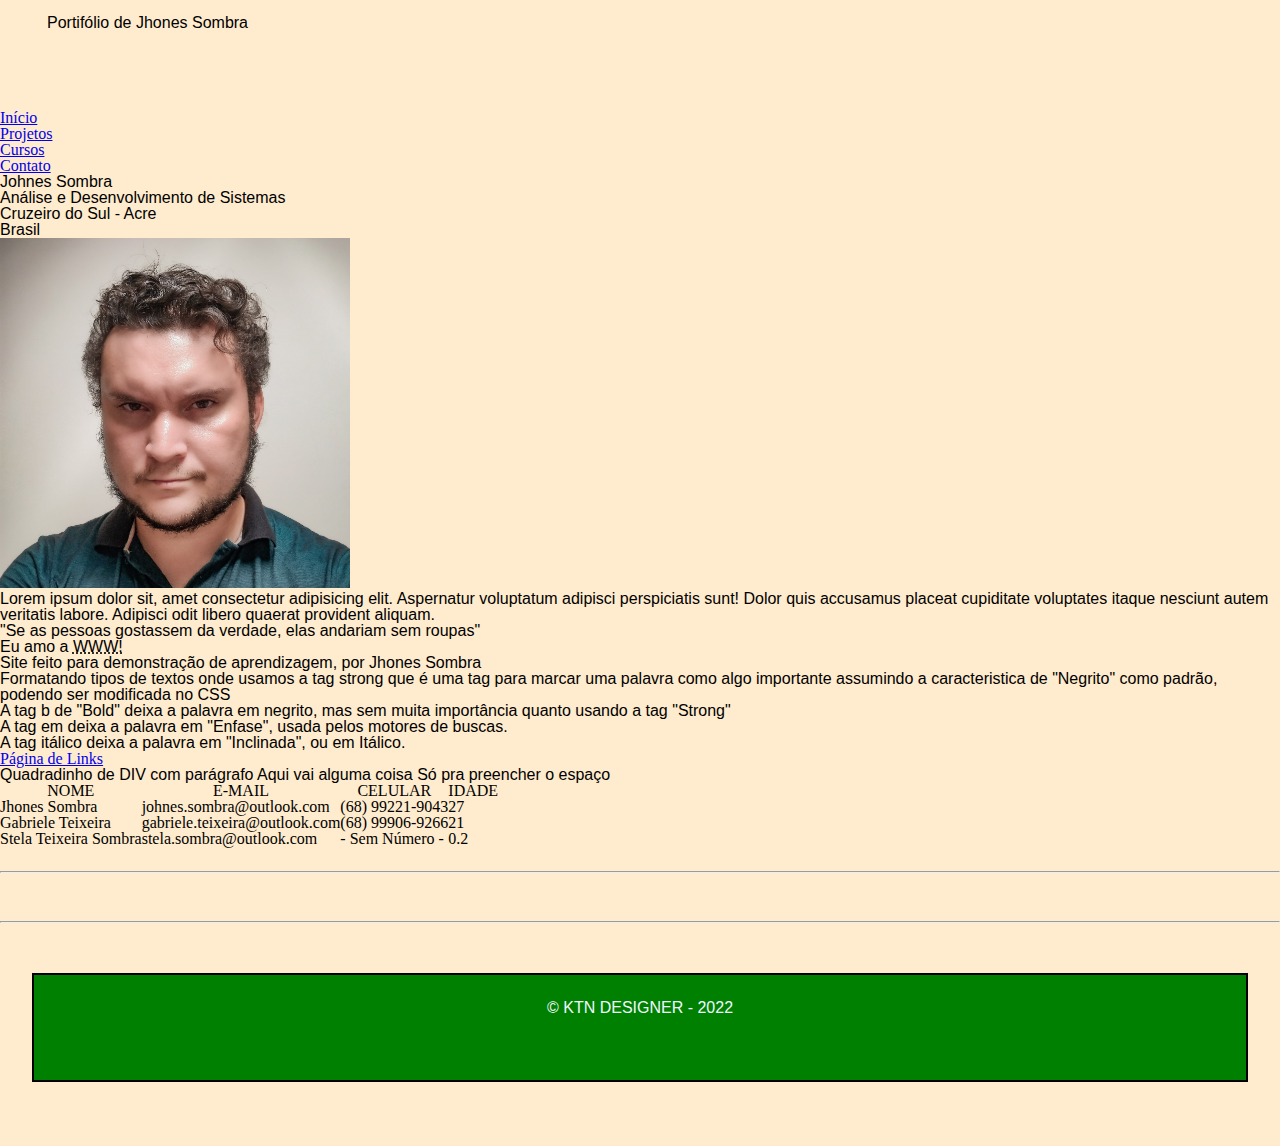
<file: index.html>
<!DOCTYPE html>
<html lang="pt-br">
<head>
    <meta charset="UTF-8">
    <meta http-equiv="X-UA-Compatible" content="IE=edge">
    <meta name="viewport" content="width=device-width, initial-scale=1.0">
    <title>Jhones Sombra</title>
    <link rel="stylesheet" type="text/css" href="./css/estilo.css"  />
</head>

    <body>
        <header class="main-header">
            <h1>Portifólio de Jhones Sombra</h1>
        </header>
        <!-- Menu de Navegação  -->
        <nav class="menu-nav1">
            <ul>
                <li><a href="index.html">Início</a></li>
                <li><a href="projetos.html">Projetos</a></li>
                <li><a href="cursos.html">Cursos</a></li>
                <li><a href="contato.html">Contato</a></li>
            </ul>
        </nav>

    <div>
        <!-- Títulos -->
        <h2>Johnes Sombra</h1>
        <h3>Análise e Desenvolvimento de Sistemas</h2>
        <h4>Cruzeiro do Sul - Acre</h3>
        <h5>Brasil</h4>
        <!-- Títulos -->

        <!-- Imagens -->
        <img src="./img/jhones-perfil.jpg" alt="Foto de Jhones" height="350px" class="jhones-perfil">


        <!-- Parágrafos -->
        <p>
            Lorem ipsum dolor sit, amet consectetur adipisicing elit. 
            Aspernatur voluptatum adipisci perspiciatis sunt! 
            Dolor quis accusamus placeat cupiditate voluptates 
            itaque nesciunt autem veritatis labore. 
            Adipisci odit libero quaerat provident aliquam.
        </p>
        
        <blockquote cite="John Dark">
            <p>
                "Se as pessoas gostassem da verdade, elas andariam sem roupas"
            </p>
        </blockquote>

        <p>Eu amo a <abbr title="World Wide Web">WWW!</abbr></p>

        <p>Site feito para demonstração de aprendizagem, por <cite>Jhones Sombra</cite></p>

        <p>
            Formatando tipos de textos onde usamos a tag <strong>strong</strong>
            que é uma tag para marcar uma palavra como algo importante assumindo
            a caracteristica de "Negrito" como padrão, podendo ser modificada no CSS
        </p>

        <p>
            A tag <b>b de "Bold"</b> deixa a palavra em negrito, mas sem muita importância
            quanto usando a tag "Strong"
        </p>

        <p>
            A tag <em>em deixa a palavra em "Enfase"</em>, usada pelos motores de buscas.
        </p>

        <p>
            A tag <i>itálico</i> deixa a palavra em "Inclinada", ou em Itálico.
        </p>

        <!-- Links -->
        <a href="links.html" target="_blank">Página de Links</a>
        <div class="modifica1">
            <p>
                Quadradinho de DIV com parágrafo
                Aqui vai alguma coisa
                Só pra preencher o espaço
            </p>
        </div>

        <!-- Tabelas -->
        <table class="tabela-01">
            <thead>
                <tr>
                    <th>NOME</th>
                    <th>E-MAIL</th>
                    <th>CELULAR</th>
                    <th>IDADE</th>
                </tr>
            </thead>
            <tbody>
                <tr>
                    <td>Jhones Sombra</td>
                    <td>johnes.sombra@outlook.com</td>
                    <td>(68) 99221-9043</td>
                    <td>27</td>
                </tr>
                <tr>
                    <td>Gabriele Teixeira</td>
                    <td>gabriele.teixeira@outlook.com</td>
                    <td>(68) 99906-9266</td>
                    <td>21</td>
                </tr>
                <tr>
                    <td>Stela Teixeira Sombra</td>
                    <td>stela.sombra@outlook.com</td>
                    <td>- Sem Número -</td>
                    <td>0.2</td>
                </tr>
            </tbody>
        </table>

        <br />
        <hr />
        <br />

    </div>

    <br />
    <hr />
    <br />

        <!-- Rodapé da Página -->
        <footer>
            <p>&copy; KTN DESIGNER - 2022</p>
        </footer>
        
    </body>
</html>
</file>
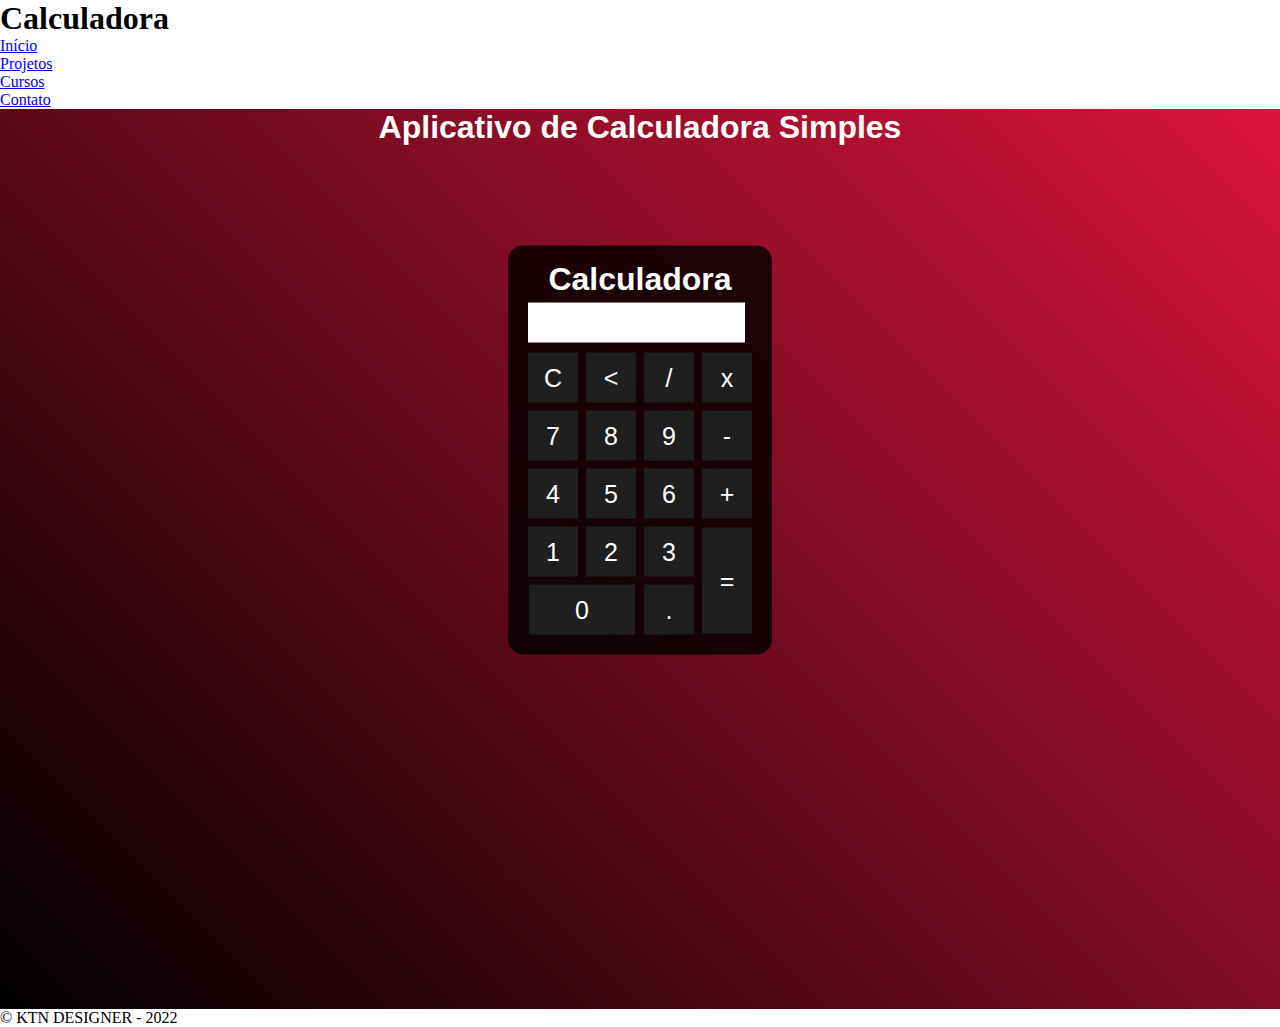
<file: calculadora.html>
<!DOCTYPE html>
<html lang="pt-br">
<head>
    <meta charset="UTF-8">
    <meta http-equiv="X-UA-Compatible" content="IE=edge">
    <meta name="viewport" content="width=device-width, initial-scale=1.0">
    <title>Calculadora</title>
    <link rel="stylesheet" type="text/css" href="./css/calculadora.css"  />
</head>

    <body>
        <header class="main-header">
            <h1>Calculadora</h1>
        </header>
        <!-- Menu de Navegação  -->
        <nav class="menu-nav1">
            <ul>
                <li><a href="index.html">Início</a></li>
                <li><a href="projetos.html">Projetos</a></li>
                <li><a href="cursos.html">Cursos</a></li>
                <li><a href="contato.html">Contato</a></li>
            </ul>
        </nav>

<!-- Calculadora -->
    <div class="fundo">
        <h1>Aplicativo de Calculadora Simples</h1>
        <div class="calculadora">
            <h1>Calculadora</h1>
            <p id="resultado"></p>
            <table>
                <tr>
                    <td><button class="botao" onclick="clean()">C</button></td>
                    <td><button class="botao" onclick="back()"><</button></td>
                    <td><button class="botao" onclick="insert('/')">/</button></td>
                    <td><button class="botao" onclick="insert('*')">x</button></td>
                </tr>
                <tr>
                    <td><button class="botao" onclick="insert('7')">7</button></td>
                    <td><button class="botao" onclick="insert('8')">8</button></td>
                    <td><button class="botao" onclick="insert('9')">9</button></td>
                    <td><button class="botao" onclick="insert('-')">-</button></td>
                </tr>
                <tr>
                    <td><button class="botao" onclick="insert('4')">4</button></td>
                    <td><button class="botao" onclick="insert('5')">5</button></td>
                    <td><button class="botao" onclick="insert('6')">6</button></td>
                    <td><button class="botao" onclick="insert('+')">+</button></td>
                </tr>
                <tr>
                    <td><button class="botao" onclick="insert('1')">1</button></td>
                    <td><button class="botao" onclick="insert('2')">2</button></td>
                    <td><button class="botao" onclick="insert('3')">3</button></td>
                    <td rowspan="2"><button class="botao" style="height: 106px"; onclick="calcular()">=</button></td>
                </tr>
                <tr>
                    <td colspan="2"><button class="botao" onclick="insert('0')" style="width: 106px; ">0</button></td>
                    <td><button class="botao" onclick="insert('.')">.</button></td>
                </tr>
            </table>
        </div>
    </div>
<!-- Calculadora -->

<!-- Algoritimo JavaScript para calcular -->
    <script>
        function insert(num)
        {
            var numero = document.getElementById('resultado').innerHTML;
            document.getElementById('resultado').innerHTML = numero + num;
        }

        function clean()
        {
            document.getElementById('resultado').innerHTML = "";
        }

        function back()
        {
            var resultado = document.getElementById('resultado').innerHTML;
            document.getElementById('resultado').innerHTML = resultado.substring(0, resultado.length -1);
        }
        function calcular()
        {
            var resultado = document.getElementById('resultado').innerHTML;
            if(resultado)
            {
                document.getElementById('resultado').innerHTML = eval(resultado);
            }
        }
    </script>
    <!-- Algoritimo JavaScript para calcular -->

    <footer>
        <p>&copy; KTN DESIGNER - 2022</p>
    </footer>

</body>
</html>
</file>
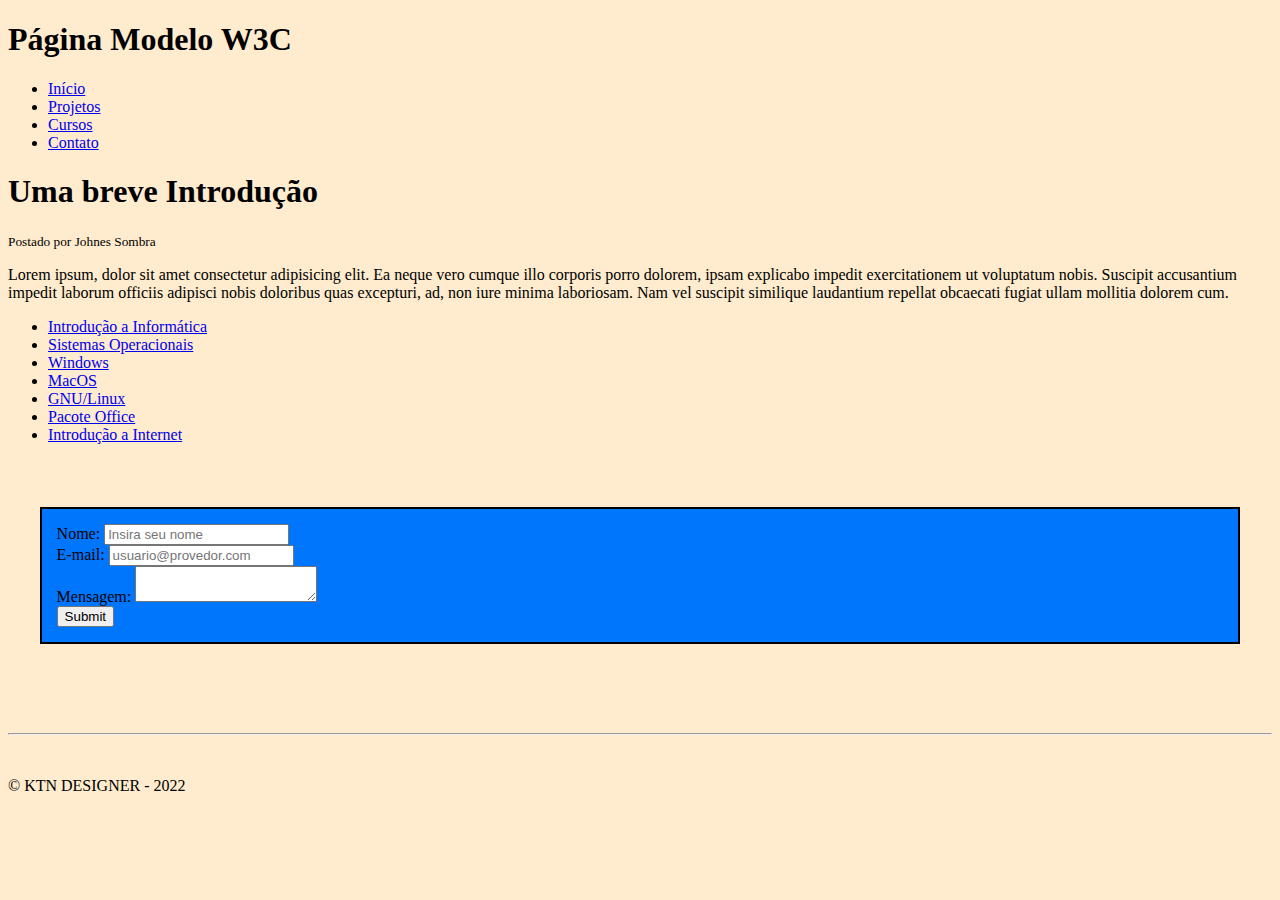
<file: contato.html>
<!DOCTYPE html>
<html lang="pt-br">
<head>
    <meta charset="UTF-8">
    <meta http-equiv="X-UA-Compatible" content="IE=edge">
    <meta name="viewport" content="width=device-width, initial-scale=1.0">
    <title>Modelo de Site W3C</title>
    <link rel="stylesheet" type="text/css" href="./css/modelo.css"  />
</head>

    <body>
        <header class="main-header">
            <h1>Página Modelo W3C</h1>
        </header>
        <!-- Menu de Navegação  -->
        <nav class="menu-nav1">
            <ul>
                <li><a href="index.html">Início</a></li>
                <li><a href="projetos.html">Projetos</a></li>
                <li><a href="cursos.html">Cursos</a></li>
                <li><a href="contato.html">Contato</a></li>
            </ul>
        </nav>
        
        <!-- Conteúdo do Blog -->
        <section>

            <article>
                <h1>Uma breve Introdução</h1>
                <small>Postado por Johnes Sombra</small>
                <p class="artigo1">
                    Lorem ipsum, dolor sit amet consectetur adipisicing elit. 
                    Ea neque vero cumque illo corporis porro dolorem, 
                    ipsam explicabo impedit exercitationem ut voluptatum nobis. 
                    Suscipit accusantium impedit laborum officiis adipisci nobis 
                    doloribus quas excepturi, ad, non iure minima laboriosam. 
                    Nam vel suscipit similique laudantium repellat obcaecati fugiat 
                    ullam mollitia dolorem cum.
                </p>
            </article>
        </section>

        <aside>
            <ul>
                <li><a href="informatica-001.html">Introdução a Informática</a></li>
                <li><a href="informatica-002.html">Sistemas Operacionais</a></li>
                <li><a href="informatica-003.html">Windows</a></li>
                <li><a href="informatica-004.html">MacOS</a></li>
                <li><a href="informatica-005.html">GNU/Linux</a></li>
                <li><a href="informatica-006.html">Pacote Office</a></li>
                <li><a href="informatica-007.html">Introdução a Internet</a></li>
            </ul>

        </aside>

                <!-- Formulários -->
                <form action="cadastro.php" method="POST" class="cadastrohtml">
                    <div>
                        <label>Nome:</label>
                        <input type="text" placeholder="Insira seu nome" />
                    </div>
        
                    <div>
                        <label>E-mail:</label>
                        <input type="email" placeholder="usuario@provedor.com"/>
                    </div>
        
                    <div>
                        <label>Mensagem:</label>
                        <textarea name="mensagem"></textarea>
                    </div>
        
                    <input type="submit">
                </form>

        <br />
        <hr />
        <br />

        <!-- Rodapé da Página -->
        <footer>
            <p>&copy; KTN DESIGNER - 2022</p>
        </footer>
        
    </body>

</html>
</file>
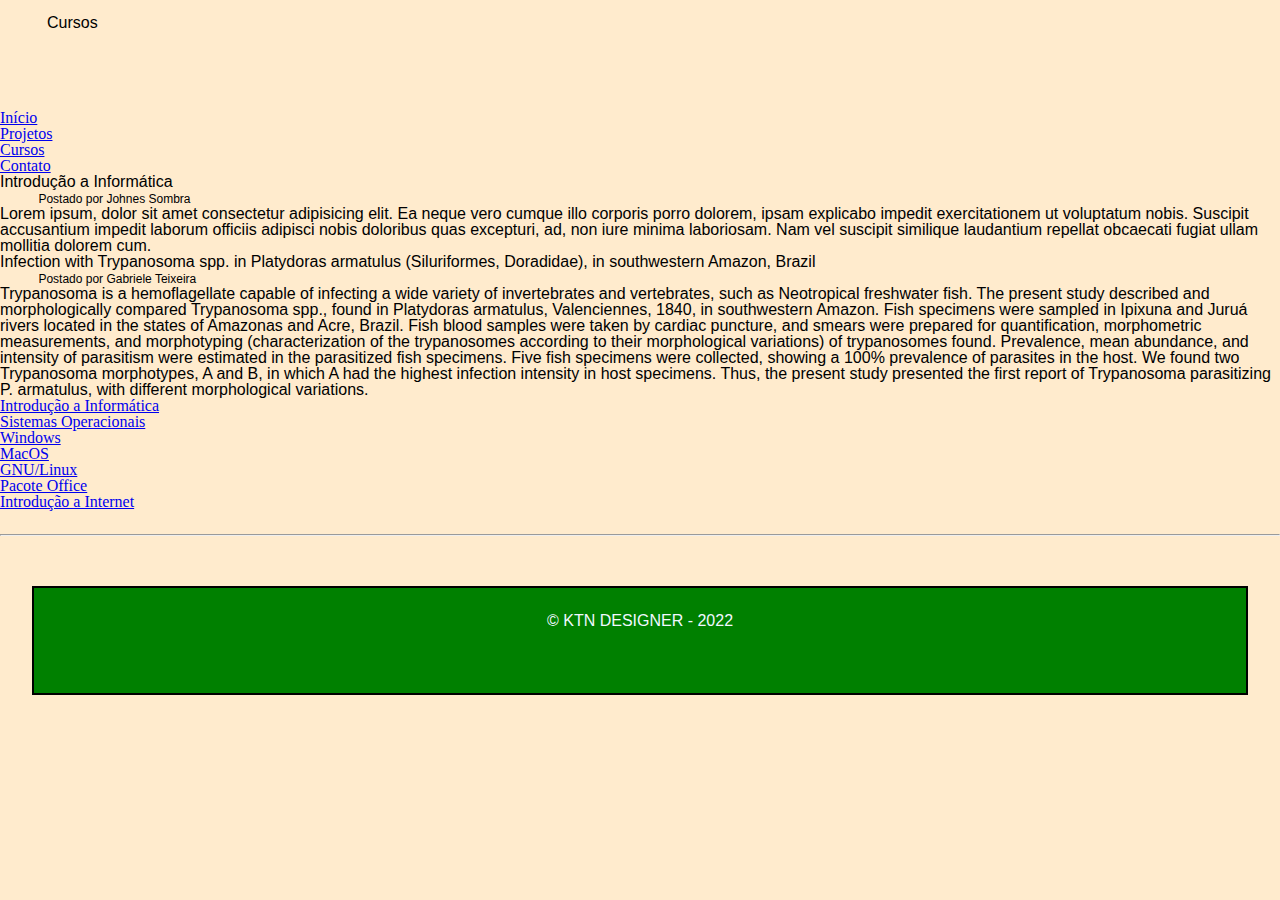
<file: cursos.html>
<!DOCTYPE html>
<html lang="pt-br">
<head>
    <meta charset="UTF-8">
    <meta http-equiv="X-UA-Compatible" content="IE=edge">
    <meta name="viewport" content="width=device-width, initial-scale=1.0">
    <title>Cursos de Informática</title>
    <link rel="stylesheet" type="text/css" href="./css/estilo.css"  />
</head>

    <body>
        <header class="main-header">
            <h1>Cursos</h1>
        </header>
        <!-- Menu de Navegação  -->
        <nav class="menu-nav1">
            <ul>
                <li><a href="index.html">Início</a></li>
                <li><a href="projetos.html">Projetos</a></li>
                <li><a href="cursos.html">Cursos</a></li>
                <li><a href="contato.html">Contato</a></li>
            </ul>
        </nav>

        <!-- Conteúdo dos Cursos -->
        <section>

            <article>
                <h1>Introdução a Informática</h1>
                <small>Postado por Johnes Sombra</small>
                <p>
                    Lorem ipsum, dolor sit amet consectetur adipisicing elit. 
                    Ea neque vero cumque illo corporis porro dolorem, 
                    ipsam explicabo impedit exercitationem ut voluptatum nobis. 
                    Suscipit accusantium impedit laborum officiis adipisci nobis 
                    doloribus quas excepturi, ad, non iure minima laboriosam. 
                    Nam vel suscipit similique laudantium repellat obcaecati fugiat 
                    ullam mollitia dolorem cum.
                </p>
            </article>

            <article>
                <h1>Infection with Trypanosoma spp. in Platydoras armatulus (Siluriformes, Doradidae), in southwestern Amazon, Brazil</h1>
                <small>Postado por Gabriele Teixeira</small>
                <p>
                    Trypanosoma is a hemoflagellate capable of infecting a wide variety 
                    of invertebrates and vertebrates, such as Neotropical freshwater fish. 
                    The present study described and morphologically compared Trypanosoma spp., 
                    found in Platydoras armatulus, Valenciennes, 1840, in southwestern Amazon. 
                    Fish specimens were sampled in Ipixuna and Juruá rivers located in the 
                    states of Amazonas and Acre, Brazil. Fish blood samples were taken by 
                    cardiac puncture, and smears were prepared for quantification, morphometric 
                    measurements, and morphotyping (characterization of the trypanosomes 
                    according to their morphological variations) of trypanosomes found. 
                    Prevalence, mean abundance, and intensity of parasitism were estimated 
                    in the parasitized fish specimens. Five fish specimens were collected, 
                    showing a 100% prevalence of parasites in the host. We found two 
                    Trypanosoma morphotypes, A and B, in which A had the highest infection 
                    intensity in host specimens. Thus, the present study presented the first 
                    report of Trypanosoma parasitizing P. armatulus, with different 
                    morphological variations.
                </p>
            </article>
        </section>

        <aside>
            <ul>
                <li><a href="informatica-001.html">Introdução a Informática</a></li>
                <li><a href="informatica-002.html">Sistemas Operacionais</a></li>
                <li><a href="informatica-003.html">Windows</a></li>
                <li><a href="informatica-004.html">MacOS</a></li>
                <li><a href="informatica-005.html">GNU/Linux</a></li>
                <li><a href="informatica-006.html">Pacote Office</a></li>
                <li><a href="informatica-007.html">Introdução a Internet</a></li>
            </ul>

        </aside>

    <br />
    <hr />
    <br />

        <!-- Rodapé da Página -->
        <footer>
            <p>&copy; KTN DESIGNER - 2022</p>
        </footer>
        
    </body>
</html>
</file>
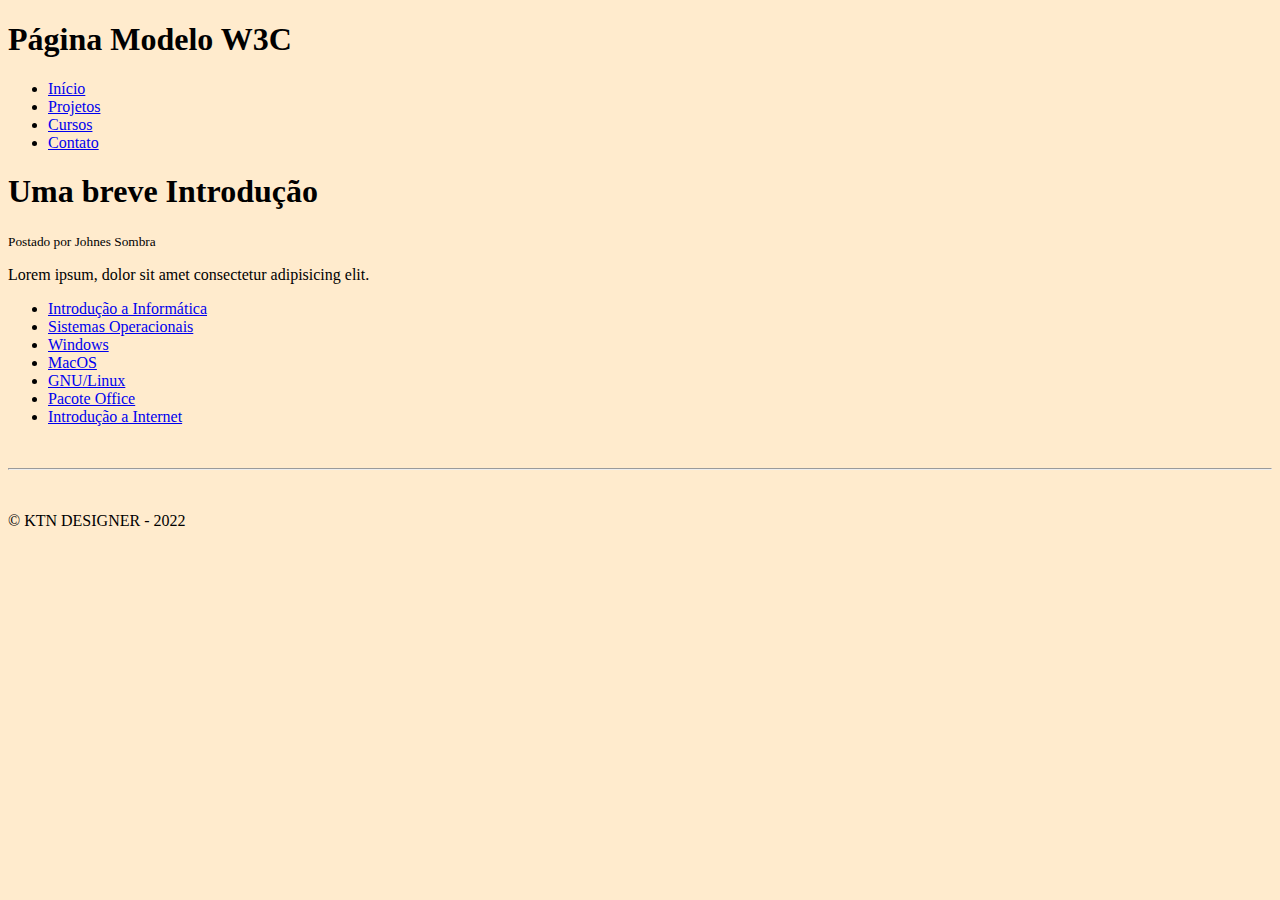
<file: projetos.html>
<!DOCTYPE html>
<html lang="pt-br">
<head>
    <meta charset="UTF-8">
    <meta http-equiv="X-UA-Compatible" content="IE=edge">
    <meta name="viewport" content="width=device-width, initial-scale=1.0">
    <title>Modelo de Site W3C</title>
    <link rel="stylesheet" type="text/css" href="./css/modelo.css"  />
</head>

    <body>
        <header class="main-header">
            <h1>Página Modelo W3C</h1>
        </header>
        <!-- Menu de Navegação  -->
        <nav class="menu-nav1">
            <ul>
                <li><a href="index.html">Início</a></li>
                <li><a href="projetos.html">Projetos</a></li>
                <li><a href="cursos.html">Cursos</a></li>
                <li><a href="contato.html">Contato</a></li>
            </ul>
        </nav>
        
        <!-- Conteúdo do Blog -->
        <section>

            <article>
                <h1>Uma breve Introdução</h1>
                <small>Postado por Johnes Sombra</small>
                <p class="artigo1">
                    Lorem ipsum, dolor sit amet consectetur adipisicing elit. 
                </p>
            </article>
        </section>

        <aside>
            <ul>
                <li><a href="informatica-001.html">Introdução a Informática</a></li>
                <li><a href="informatica-002.html">Sistemas Operacionais</a></li>
                <li><a href="informatica-003.html">Windows</a></li>
                <li><a href="informatica-004.html">MacOS</a></li>
                <li><a href="informatica-005.html">GNU/Linux</a></li>
                <li><a href="informatica-006.html">Pacote Office</a></li>
                <li><a href="informatica-007.html">Introdução a Internet</a></li>
            </ul>

        </aside>

        <br />
        <hr />
        <br />

        <!-- Rodapé da Página -->
        <footer>
            <p>&copy; KTN DESIGNER - 2022</p>
        </footer>
        
    </body>

</html>
</file>
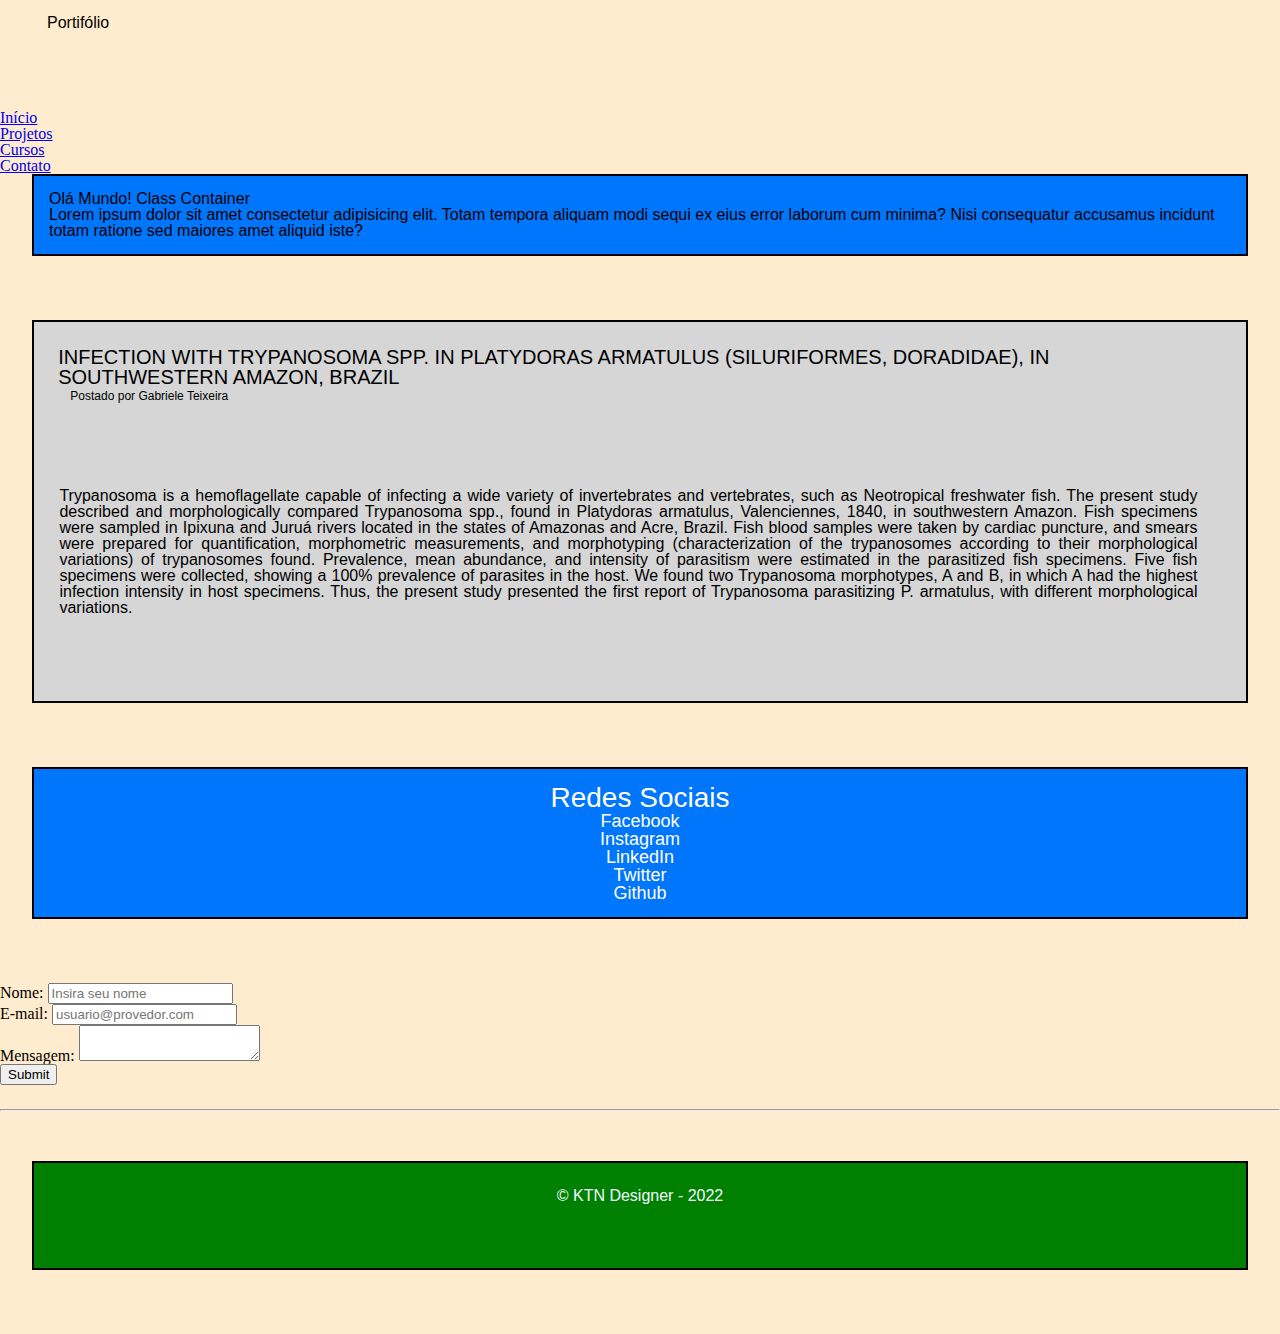
<file: teste-css.html>
<!DOCTYPE html>
<html lang="pt-br">
<head>
    <meta charset="UTF-8">
    <meta http-equiv="X-UA-Compatible" content="IE=edge">
    <meta name="viewport" content="width=device-width, initial-scale=1.0">
    <title>Jhones Sombra</title>
    <link rel="stylesheet" type="text/css" href="./css/estilo.css"  />
</head>

    <body>
        <header class="main-header">
            <h1>Portifólio</h1>
        </header>
        <!-- Menu de Navegação  -->
        <nav class="menu-nav1">
            <ul>
                <li><a href="index.html">Início</a></li>
                <li><a href="projetos.html">Projetos</a></li>
                <li><a href="cursos.html">Cursos</a></li>
                <li><a href="contato.html">Contato</a></li>
            </ul>
        </nav>

        <div class="container">
            <h1>Olá Mundo! Class Container</h1>
            <p>
                Lorem ipsum dolor sit amet consectetur adipisicing elit. 
                Totam tempora aliquam modi sequi ex eius error laborum cum minima? 
                Nisi consequatur accusamus incidunt totam ratione sed maiores amet 
                aliquid iste?
            </p>

        </div>

        <!-- Conteúdo do Blog -->
        <section>
            <article class="artigo">
                <h1 class="h1art">Infection with Trypanosoma spp. in Platydoras armatulus (Siluriformes, Doradidae), in southwestern Amazon, Brazil</h1>
                <small>Postado por Gabriele Teixeira</small>
                <p class="text-art">
                    Trypanosoma is a hemoflagellate capable of infecting a wide variety 
                    of invertebrates and vertebrates, such as Neotropical freshwater fish. 
                    The present study described and morphologically compared Trypanosoma spp., 
                    found in Platydoras armatulus, Valenciennes, 1840, in southwestern Amazon. 
                    Fish specimens were sampled in Ipixuna and Juruá rivers located in the 
                    states of Amazonas and Acre, Brazil. Fish blood samples were taken by 
                    cardiac puncture, and smears were prepared for quantification, morphometric 
                    measurements, and morphotyping (characterization of the trypanosomes 
                    according to their morphological variations) of trypanosomes found. 
                    Prevalence, mean abundance, and intensity of parasitism were estimated 
                    in the parasitized fish specimens. Five fish specimens were collected, 
                    showing a 100% prevalence of parasites in the host. We found two 
                    Trypanosoma morphotypes, A and B, in which A had the highest infection 
                    intensity in host specimens. Thus, the present study presented the first 
                    report of Trypanosoma parasitizing P. armatulus, with different 
                    morphological variations.
                </p>
            </article>
        </section>

        <!-- Menu Lateral -->
        <aside class="main-aside">
            <h2 class="h2rsociais">Redes Sociais</h2>
            <ul class="socials">
                <li><a href="https://www.facebook.com/jhones.sombra" target="_blank">Facebook</a></li>
                <li><a href="https://www.instagram.com/jhones.sombra/" target="_blank">Instagram</a></li>
                <li><a href="https://www.linkedin.com/in/johnes-sombra/" target="_blank">LinkedIn</a></li>
                <li><a href="https://twitter.com/johnes_sombra" target="_blank">Twitter</a></li>
                <li><a href="https://github.com/Johnes-Sombra" target="_blank">Github</a></li>
                
            </ul>
        </aside>

        <!-- Formulários -->
        <div class="form-box">
            <form action="cadastro.php" method="POST" class="cadastrohtml">
                <div class="form-group">
                    <label>Nome:</label>
                    <input type="text" placeholder="Insira seu nome" />
                </div>
    
                <div class="form-group">
                    <label>E-mail:</label>
                    <input type="email" placeholder="usuario@provedor.com"/>
                </div>
    
                <div class="form-group">
                    <label>Mensagem:</label>
                    <textarea name="mensagem"></textarea>
                </div>
    
                <input class="btenviar" type="submit">
            </form>
        </div>

        <!-- Rodapé -->
        <br />
        <hr />
        <br />

        <footer>
            <p>&copy; KTN Designer - 2022</p>
        </footer>

    </body>
</html>
</file>
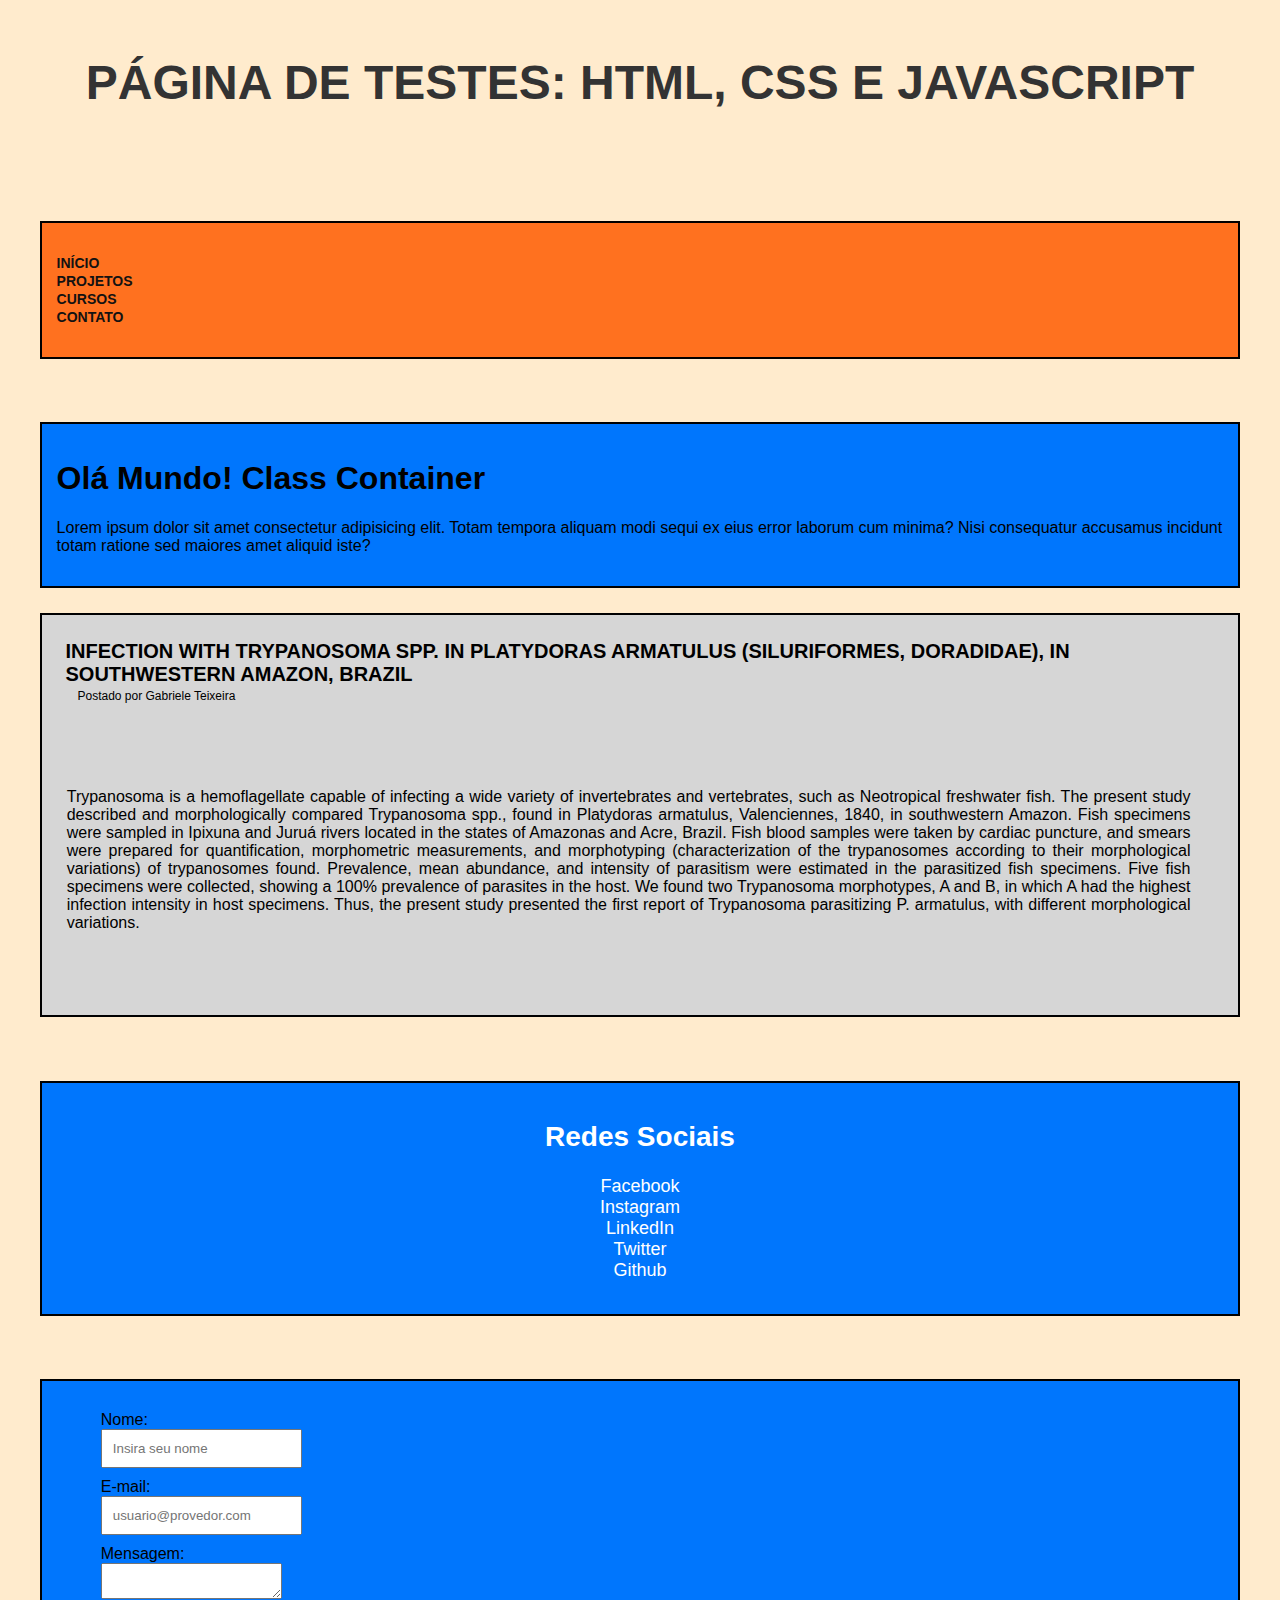
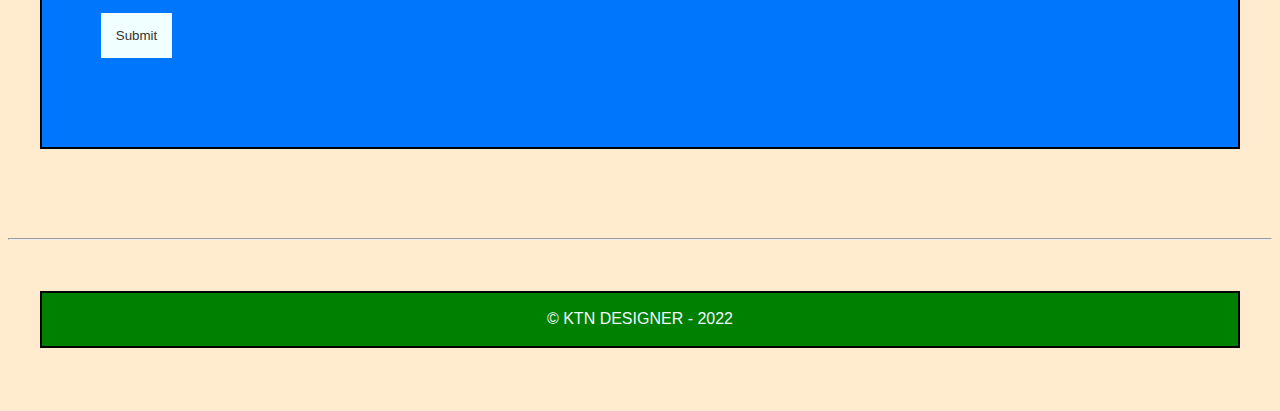
<file: teste.html>
<!DOCTYPE html>
<html lang="pt-br">
<head>
    <meta charset="UTF-8">
    <meta http-equiv="X-UA-Compatible" content="IE=edge">
    <meta name="viewport" content="width=device-width, initial-scale=1.0">
    <title>Testes</title>
    <link rel="stylesheet" type="text/css" href="./css/teste.css"  />
</head>

    <body>
        <header class="main-header">
            <h1 class="h1header">Página de Testes: HTML, CSS e JavaScript</h1>
        </header>
        <!-- Menu de Navegação  -->
        <nav class="main-menu">
            <ul>
                <li><a href="index.html">Início</a></li>
                <li><a href="projetos.html">Projetos</a></li>
                <li><a href="cursos.html">Cursos</a></li>
                <li><a href="contato.html">Contato</a></li>
            </ul>
        </nav>

        <div class="container">
            <h1>Olá Mundo! Class Container</h1>
            <p>
                Lorem ipsum dolor sit amet consectetur adipisicing elit. 
                Totam tempora aliquam modi sequi ex eius error laborum cum minima? 
                Nisi consequatur accusamus incidunt totam ratione sed maiores amet 
                aliquid iste?
            </p>

        </div>

        <!-- Conteúdo do Blog -->
        <section>
            <article class="artigo">
                <h1 class="h1art">Infection with Trypanosoma spp. in Platydoras armatulus (Siluriformes, Doradidae), in southwestern Amazon, Brazil</h1>
                <small>Postado por Gabriele Teixeira</small>
                <p class="text-art">
                    Trypanosoma is a hemoflagellate capable of infecting a wide variety 
                    of invertebrates and vertebrates, such as Neotropical freshwater fish. 
                    The present study described and morphologically compared Trypanosoma spp., 
                    found in Platydoras armatulus, Valenciennes, 1840, in southwestern Amazon. 
                    Fish specimens were sampled in Ipixuna and Juruá rivers located in the 
                    states of Amazonas and Acre, Brazil. Fish blood samples were taken by 
                    cardiac puncture, and smears were prepared for quantification, morphometric 
                    measurements, and morphotyping (characterization of the trypanosomes 
                    according to their morphological variations) of trypanosomes found. 
                    Prevalence, mean abundance, and intensity of parasitism were estimated 
                    in the parasitized fish specimens. Five fish specimens were collected, 
                    showing a 100% prevalence of parasites in the host. We found two 
                    Trypanosoma morphotypes, A and B, in which A had the highest infection 
                    intensity in host specimens. Thus, the present study presented the first 
                    report of Trypanosoma parasitizing P. armatulus, with different 
                    morphological variations.
                </p>
            </article>
        </section>

        <!-- Menu Lateral -->
        <aside class="main-aside">
            <h2 class="h2rsociais">Redes Sociais</h2>
            <ul class="socials">
                <li><a href="https://www.facebook.com/jhones.sombra" target="_blank">Facebook</a></li>
                <li><a href="https://www.instagram.com/jhones.sombra/" target="_blank">Instagram</a></li>
                <li><a href="https://www.linkedin.com/in/johnes-sombra/" target="_blank">LinkedIn</a></li>
                <li><a href="https://twitter.com/johnes_sombra" target="_blank">Twitter</a></li>
                <li><a href="https://github.com/Johnes-Sombra" target="_blank">Github</a></li>
                
            </ul>
        </aside>

        <!-- Formulários -->
        <div class="form-box">
            <form action="cadastro.php" method="POST" class="cadastrohtml">
                <div class="form-group">
                    <label>Nome:</label>
                    <input type="text" placeholder="Insira seu nome" />
                </div>
    
                <div class="form-group">
                    <label>E-mail:</label>
                    <input type="email" placeholder="usuario@provedor.com"/>
                </div>
    
                <div class="form-group">
                    <label>Mensagem:</label>
                    <textarea name="mensagem"></textarea>
                </div>
    
                <input class="btenviar" type="submit">
            </form>
        </div>

        <!-- Rodapé -->
        <br />
        <hr />
        <br />

        <footer>
            <p>&copy; KTN DESIGNER - 2022</p>
        </footer>

    </body>
</html>
</file>
<file: css/calculadora.css>
*{
    margin: 0;
    padding: 0;
}

.fundo {
    background-image: linear-gradient(45deg, black, crimson);
    height: 100vh;
    color: #ffff;
    font-family: Roboto, Oxygen, Ubuntu, Cantarell, 'Open Sans', 'Helvetica Neue', sans-serif;
    text-align: center;
}

.calculadora {
    position: absolute;
    background-color: rgba(0, 0, 0, 0.8);
    top: 50%;
    left: 50%;
    transform: translate(-50%, -50%);
    border-radius: 15px;
    padding: 15px;
}

.botao {
    width: 50px;
    height: 50px;
    margin: 3px;
    font-size: 25px;
    cursor: pointer;
    background-color: rgb(31, 31, 31);
    border: none;
    color: #ffff;
}

.botao:hover {
    background-color: black;
}

#resultado {
    background-color: white;
    width: 207px;
    height: 30px;
    margin: 5px;
    font-size: 25px;
    font-family: monospace;
    color: black;
    text-align: right;
    padding: 5px;
}
</file>
<file: css/modelo.css>
* {
    box-sizing: border-box
}

@import url('https://fonts.googleapis.com/css2?family=Roboto:ital,wght@0,100;0,300;0,400;0,700;1,100;1,300&display=swap');

body {
    background-color:blanchedalmond
}

.form-box {
    width: 80%;
    margin: auto;
}

.cadastrohtml {
    font-family: Roboto 300, sans-serif;
    background-color: rgb(0, 118, 253);
    size: 12px;
    border: 2px solid black;
    box-sizing: border-box;
    margin-top: 5%;
    margin-bottom: 5%;
    margin-left: auto;
    margin-right: auto;
    padding: 15px;
    width: 95%;
}

.form-group {
    font-family: Roboto 300, sans-serif;
    font-size: 18px;
    padding-left: 20px;
}

.cadastrohtml .form-group {
    margin-bottom: 10px;
}

.cadastrohtml .form-group label {
    display: block;
}

.cadastrohtml .form-group input {
    padding: 10px;
}

.btenviar{
    padding: 10px;
    background-color: rgb(230, 230, 230);
    border: none;
}
</file>
<file: css/teste.css>
* {
    box-sizing: border-box
}

@import url('https://fonts.googleapis.com/css2?family=Roboto:ital,wght@0,100;0,300;0,400;0,700;1,100;1,300&display=swap');

body {
    background-color:blanchedalmond
}

.main-header {
    box-sizing: border-box;
    margin-top: 0;
    margin-bottom: 5%;
    margin-left: auto;
    margin-right: auto;
    padding: 15px;
    width: 95%;

}

.h1header {
    color: #333;
    text-align: center;
    text-transform: uppercase;
    font-family: Roboto, Oxygen, Ubuntu, 'Open Sans', 'Helvetica Neue', sans-serif;
    font-size: 48px;

}

.main-menu {
    color: #333;
    background-color: rgb(255, 113, 31);
    border: 2px solid black;
    box-sizing: border-box;
    margin-top: 5%;
    margin-bottom: 5%;
    margin-left: auto;
    margin-right: auto;
    padding: 15px;
    width: 95%;
}

.main-menu ul {
    list-style: none;
    padding: 0;
}

.main-menu ul a {
    font-family:  Roboto, Oxygen, Ubuntu, 'Open Sans', 'Helvetica Neue', sans-serif;
    text-decoration: none;
    color: rgb(19, 18, 18);
    text-transform: uppercase;
    font-size: 14px;
    font-weight: bold;
}

.main-menu ul a:hover {
    color: aquamarine;
    cursor: pointer;
}

.main-aside {
    text-align: center;
    background-color: rgb(0, 118, 253);
    border: 2px solid black;
    box-sizing: border-box;
    margin-top: 5%;
    margin-bottom: 5%;
    margin-left: auto;
    margin-right: auto;
    padding: 15px;
    width: 95%;
}

.main-aside ul {
    list-style: none;
    padding: 0;
}

.main-aside ul a {
    text-decoration: none;
    text-align: center;
    padding: 0%;
    color: rgb(255, 255, 255);
}

.main-aside ul a:hover {
    color: rgb(0, 78, 196);
    cursor: pointer;
}

.h2rsociais {
    font-family: Roboto, Oxygen, Ubuntu, 'Open Sans', 'Helvetica Neue', sans-serif;
    font-size: 28px;
    color:rgb(255, 255, 255);
}

.socials {
    font-family: Roboto, Oxygen, Ubuntu, 'Open Sans', 'Helvetica Neue', sans-serif;
    font-size: 18px;
    color:rgb(255, 255, 255);
}

.container {
    background-color: rgb(0, 118, 253);
    border: 2px solid black;
    box-sizing: border-box;
    margin-top: auto;
    margin-bottom: auto;
    margin-left: auto;
    margin-right: auto;
    padding: 15px;
    width: 95%;
    color: rgb(0, 0, 0);
    font-family: Arial, Helvetica, sans-serif;
}

small {
    color:black;
    font-size: 12px;
    font-family: Roboto, Oxygen, Ubuntu, 'Open Sans', 'Helvetica Neue', sans-serif;
    box-sizing: border-box;
    margin-top: 0.1%;
    margin-bottom: 2%;
    margin-left: 3%;
    width: 95%;
}

.artigo {
    color: rgb(0, 0, 0);
    font-family: Roboto, Oxygen, Ubuntu, 'Open Sans', 'Helvetica Neue', sans-serif;
    background-color: rgb(214, 214, 214);
    border: 2px solid black;
    box-sizing: border-box;
    margin-top: 2%;
    margin-bottom: 2%;
    margin-left: auto;
    margin-right: auto;
    width: 95%;
}

.h1art {
    font-size: 20px;
    text-transform: uppercase;
    font-family: 'Open Sans', 'Helvetica Neue', sans-serif;
    size: 20px;
    text-align: left;
    box-sizing: border-box;
    margin-top: 0.1%;
    margin-bottom: 0;
    margin-left: 1%;
    padding-top: 2%;
    padding-left: 1%;
    padding-right: 2%;
    padding-bottom: 0;
    width: 95%;
}

.text-art {
    font-size: 16px;
    font-family: 'Open Sans', 'Helvetica Neue', sans-serif;
    text-align: justify;
    box-sizing: border-box;
    margin-top: 5%;
    margin-left: 2%;
    margin-right: 2%;
    margin-bottom: 5%;
    padding-top: 2%;
    padding-left: 0.1%;
    padding-right: 1%;
    padding-bottom: 2%;
    width: 95%;
}

.form-box {
    background-color: rgb(0, 118, 253);
    border: 2px solid black;
    box-sizing: border-box;
    margin-top: auto;
    margin-bottom: 5%;
    margin-left: auto;
    margin-right: auto;
    padding: 15px;
    width: 95%;
    color: rgb(0, 0, 0);
    font-family: Arial, Helvetica, sans-serif;
}

.cadastrohtml {
    background-color: rgb(0, 118, 253);
    box-sizing: border-box;
    margin-top: auto;
    margin-bottom: 5%;
    margin-left: auto;
    margin-right: auto;
    padding: 15px;
    width: 95%;
    color: rgb(0, 0, 0);
    font-family: Arial, Helvetica, sans-serif;
}

.cadastrohtml .form-group {
    margin-bottom: 10px;
}

.cadastrohtml .form-group label {
    display: block;
}

.cadastrohtml .form-group input {
    padding: 10px;
}

.btenviar {
    color: #333;
    background-color: azure;
    padding: 15px;
    border: none;
}



footer {
    font-family: Verdana, Geneva, Tahoma, sans-serif;
    text-align: center;
    color: aliceblue;
    background-color: green;
    border: 2px solid black;
    box-sizing: border-box;
    margin-top: 2%;
    margin-bottom: 5%;
    margin-left: auto;
    margin-right: auto;
    padding: 0.1%;
    width: 95%;
}
</file>
<file: css/estilo.css>
/* http://meyerweb.com/eric/tools/css/reset/ 
   v2.0 | 20110126
   License: none (public domain)
*/

html, body, div, span, applet, object, iframe,
h1, h2, h3, h4, h5, h6, p, blockquote, pre,
a, abbr, acronym, address, big, cite, code,
del, dfn, em, img, ins, kbd, q, s, samp,
small, strike, strong, sub, sup, tt, var,
b, u, i, center,
dl, dt, dd, ol, ul, li,
fieldset, form, label, legend,
table, caption, tbody, tfoot, thead, tr, th, td,
article, aside, canvas, details, embed, 
figure, figcaption, footer, header, hgroup, 
menu, nav, output, ruby, section, summary,
time, mark, audio, video {
	margin: 0;
	padding: 0;
	border: 0;
	font-size: 100%;
	font: inherit;
	vertical-align: baseline;
}
/* HTML5 display-role reset for older browsers */
article, aside, details, figcaption, figure, 
footer, header, hgroup, menu, nav, section {
	display: block;
}
body {
	line-height: 1;
}
ol, ul {
	list-style: none;
}
blockquote, q {
	quotes: none;
}
blockquote:before, blockquote:after,
q:before, q:after {
	content: '';
	content: none;
}
table {
	border-collapse: collapse;
	border-spacing: 0;
}
/* -------------------Reset básico do CSS--------------------- */
@import url('https://fonts.googleapis.com/css2?family=Roboto:ital,wght@0,100;0,300;0,400;0,700;1,100;1,300&display=swap');

h1 {
    font-family: Roboto, Oxygen, Ubuntu, 'Open Sans', 'Helvetica Neue', sans-serif;
    size: 50px;
}

h2 {
    font-family: Roboto, Oxygen, Ubuntu, 'Open Sans', 'Helvetica Neue', sans-serif;
    size: 40px;
}

h3 {
    font-family: Roboto, Oxygen, Ubuntu, 'Open Sans', 'Helvetica Neue', sans-serif;
    size: 36px;
}

h4 {
    font-family: Roboto, Oxygen, Ubuntu, 'Open Sans', 'Helvetica Neue', sans-serif;
    size: 24px;
}

h5 {
    font-family: Roboto, Oxygen, Ubuntu, 'Open Sans', 'Helvetica Neue', sans-serif;
    size: 20px;
}

p {
    font-family: 'Open Sans', 'Helvetica Neue', sans-serif;
    size: 14px;

}

* {
    box-sizing: border-box
}

body {
    background-color:blanchedalmond
}

.main-header {
    box-sizing: border-box;
    margin-top: 0;
    margin-bottom: 5%;
    margin-left: auto;
    margin-right: auto;
    padding: 15px;
    width: 95%;

}

.h1-header {
    color: #333;
    text-align: center;
    text-transform: uppercase;
    font-family: Roboto, Oxygen, Ubuntu, 'Open Sans', 'Helvetica Neue', sans-serif;
    font-size: 60px;

}

.main-menu {
    color: #333;
    background-color: rgb(255, 113, 31);
    border: 2px solid black;
    box-sizing: border-box;
    margin-top: 5%;
    margin-bottom: 5%;
    margin-left: auto;
    margin-right: auto;
    padding: 15px;
    width: 95%;
}

.main-aside {
    text-align: center;
    background-color: rgb(0, 118, 253);
    border: 2px solid black;
    box-sizing: border-box;
    margin-top: 5%;
    margin-bottom: 5%;
    margin-left: auto;
    margin-right: auto;
    padding: 15px;
    width: 95%;
}

.main-aside ul {
    list-style: none;
    text-align: center;
    padding: 0%;
}

.main-aside ul a {
    text-decoration: none;
    text-align: center;
    padding: 0%;
    color: rgb(255, 255, 255);
}

.main-aside ul a:hover {
    color: rgb(0, 78, 196);
    cursor: pointer;
}


.h2rsociais {
    font-family: Roboto, Oxygen, Ubuntu, 'Open Sans', 'Helvetica Neue', sans-serif;
    font-size: 28px;
    color:rgb(255, 255, 255);
}

.socials {
    font-family: Roboto, Oxygen, Ubuntu, 'Open Sans', 'Helvetica Neue', sans-serif;
    font-size: 18px;
    color:rgb(255, 255, 255);
}

.container {
    background-color: rgb(0, 118, 253);
    border: 2px solid black;
    box-sizing: border-box;
    margin-top: auto;
    margin-bottom: 5%;
    margin-left: auto;
    margin-right: auto;
    padding: 15px;
    width: 95%;
    color: rgb(0, 0, 0);
    font-family: Arial, Helvetica, sans-serif;
}

small {
    color:black;
    font-size: 12px;
    font-family: Roboto, Oxygen, Ubuntu, 'Open Sans', 'Helvetica Neue', sans-serif;
    box-sizing: border-box;
    margin-top: 0.1%;
    margin-bottom: 2%;
    margin-left: 3%;
    width: 95%;
}

.artigo {
    color: rgb(0, 0, 0);
    font-family: Roboto, Oxygen, Ubuntu, 'Open Sans', 'Helvetica Neue', sans-serif;
    background-color: rgb(214, 214, 214);
    border: 2px solid black;
    box-sizing: border-box;
    margin-top: 2%;
    margin-bottom: 2%;
    margin-left: auto;
    margin-right: auto;
    width: 95%;
}

.h1art {
    font-size: 20px;
    text-transform: uppercase;
    font-family: 'Open Sans', 'Helvetica Neue', sans-serif;
    size: 20px;
    text-align: left;
    box-sizing: border-box;
    margin-top: 0.1%;
    margin-bottom: 0;
    margin-left: 1%;
    padding-top: 2%;
    padding-left: 1%;
    padding-right: 2%;
    padding-bottom: 0;
    width: 95%;
}

.text-art {
    font-size: 16px;
    font-family: 'Open Sans', 'Helvetica Neue', sans-serif;
    text-align: justify;
    box-sizing: border-box;
    margin-top: 5%;
    margin-left: 2%;
    margin-right: 2%;
    margin-bottom: 5%;
    padding-top: 2%;
    padding-left: 0.1%;
    padding-right: 1%;
    padding-bottom: 2%;
    width: 95%;
}

footer {
    font-family: Verdana, Geneva, Tahoma, sans-serif;
    text-align: center;
    color: aliceblue;
    background-color: green;
    border: 2px solid black;
    box-sizing: border-box;
    margin-top: 2%;
    margin-bottom: 5%;
    margin-left: auto;
    margin-right: auto;
    padding: 15px;
    padding-top: 2%;
    padding-left: auto;
    padding-right: auto; 
    padding-bottom: 5%;
    width: 95%;
}
</file>
